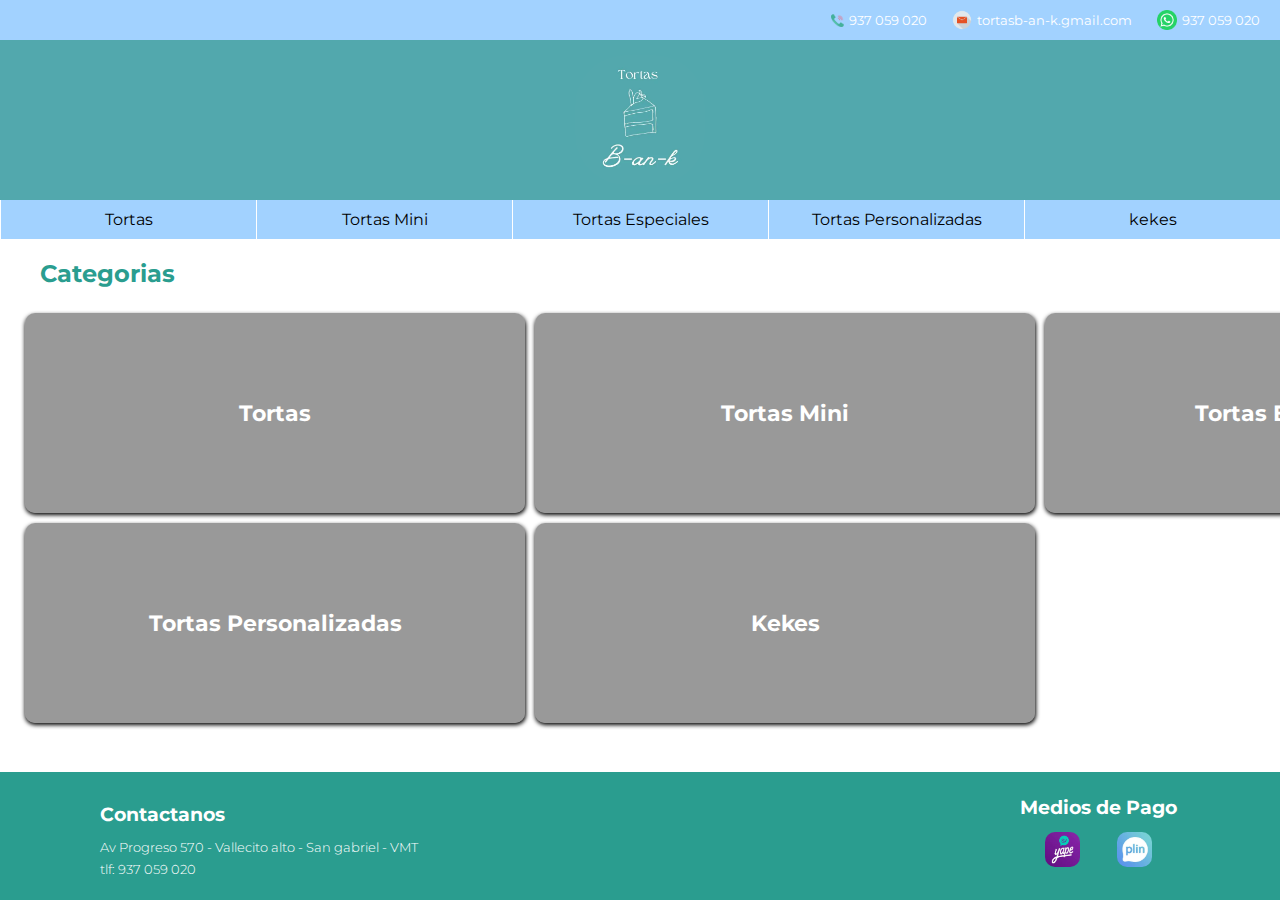
<file: index.html>
<!DOCTYPE html>
<html lang="en">
<head>
    <meta charset="UTF-8">
    <meta name="viewport" content="width=device-width, initial-scale=1.0">
    <title>Tortas B-an-K</title>
    <meta name="description" content="Empresa de tortas, donde vendemos, tortas, mini tortas, tortas especiales, tortas personalizadas">
    <meta name="author" content="Jerjes Mariluz">
    <link rel="stylesheet" href="styles/index.css">
    <script src="scripts/menu.js" defer></script>
    <link href="https://fonts.googleapis.com/css2?family=Montserrat:wght@400;700&display=swap" rel="stylesheet">
</head>
<body>
    <header>
        <div class="torta-information">
            <a href=""><img src="./img/information/call.webp" alt="contactanos" loading="lazy" width="23">937 059 020</a>
            <a href=""><img src="./img/information/e-mail.webp" alt="e-mail" loading="lazy" width="30">tortasb-an-k.gmail.com</a>
            <a href=""><img src="./img/information/whatsapp.webp" alt="whatsapp" loading="lazy" width="30">937 059 020</a>
        </div>
        <div class="torta-logo-name">
            <img src="./img/logo/torta-logo.webp" alt="logo torta B-an-k" width="130" loading="lazy">
            
        </div>
        <button id="menu" aria-label="Toogle menu"></button>
        <nav id="nav">
            <a href="">Tortas</a>
            <a href="">Tortas Mini</a>
            <a href="">Tortas Especiales</a>
            <a href="">Tortas Personalizadas</a>
            <a href="">kekes</a>
        </nav>
    </header>
    <main>
        <h2>Categorias</h2>
        <section>
            <div>
                <p>Tortas</p>
            </div>
            <div>
                <p>Tortas Mini</p>
            </div>
            <div>
                <p>Tortas Especiales</p>
            </div>
            <div>
                <p>Tortas Personalizadas</p>
            </div>
            <div>
                <p>Kekes</p>
            </div>

        </section>

    </main>
    <footer>
        <div class="contact">
            <h3>Contactanos</h3>
            <a href="https://maps.app.goo.gl/quXXYFkM4H5N9neUA" target="_blank">Av Progreso 570 - Vallecito alto - San gabriel - VMT </a>
            <a href="">tlf: 937 059 020</a>
        </div>
        <div class="pay">
            <h3>Medios de Pago</h3>
            <div class="pay-medio">
                <a href=""><img src="./img/footer/yape.webp" alt="yape" width="35" loading="lazy"></a>
                <a href=""><img src="./img/footer/plin.webp" alt="plin" width="35" loading="lazy"></a>
            </div>
        </div>
       
    </footer>    
</body>
</html>


















































<!-- <!DOCTYPE html>
<html lang="en">
<head>
    <meta charset="UTF-8">
    <meta name="viewport" content="width=device-width, initial-scale=1.0">
    <title>Tortas B-an-K</title>
    <link rel="stylesheet" href="styles/index.css">
    <script src="scripts/menu.js" defer></script>
    <link href="https://fonts.googleapis.com/css2?family=Montserrat:wght@400;700&display=swap" rel="stylesheet">

</head>
<body>
    <header>
        <div class="information">
            <a class="article" href="">e-mail</a>
            <a class="article" href="">WhatsApp</a>
            <a class="article" href="">LLamanos</a>     
        </div>
        <h1>Tortas B-an-K</h1>
        <img src="" alt="">
        <button id="menu" aria-label="Toogle menu"></button>
        <nav id="nav">
            <a href="">Tortas</a>
            <a href="">Tortas Mini</a>
            <a href="">Especiales</a>
            <a href="">Kekes</a>
        </nav>
       
    </header>
    <main>
        <section id="sectionOne">
            <h2>Categorias</h2>
            <section id="images">
                <picture>
                    <img src="./img/torta-chocolate.png" alt="1" width="250">
                </picture>
                <picture>
                    <img src="./img/torta-chocolate.png" alt="2" width="250">
                </picture>
                <picture>
                    <img src="./img/torta-chocolate.png" alt="3" width="250">
                </picture>
                <picture>
                    <img src="./img/torta-chocolate.png" alt="4 " width="250">
                </picture>
            </section>
        </section>

    </main>
    <footer>
        <div>
            <h3>Contacto</h3>
            <p>Av.Progreso 570</p>
            <p>telf: </p>
            <picture>
                <img src="" alt="WhatsApp">
            </picture>
        </div>
        <div>
            <h3>Medios de Pago</h3>
            <picture>
                <img src="" alt="YAPE">
            </picture>
            <picture>
                <img src="" alt="PLIN">
            </picture>
        </div>
    </footer>
</body>
</html> -->
</file>
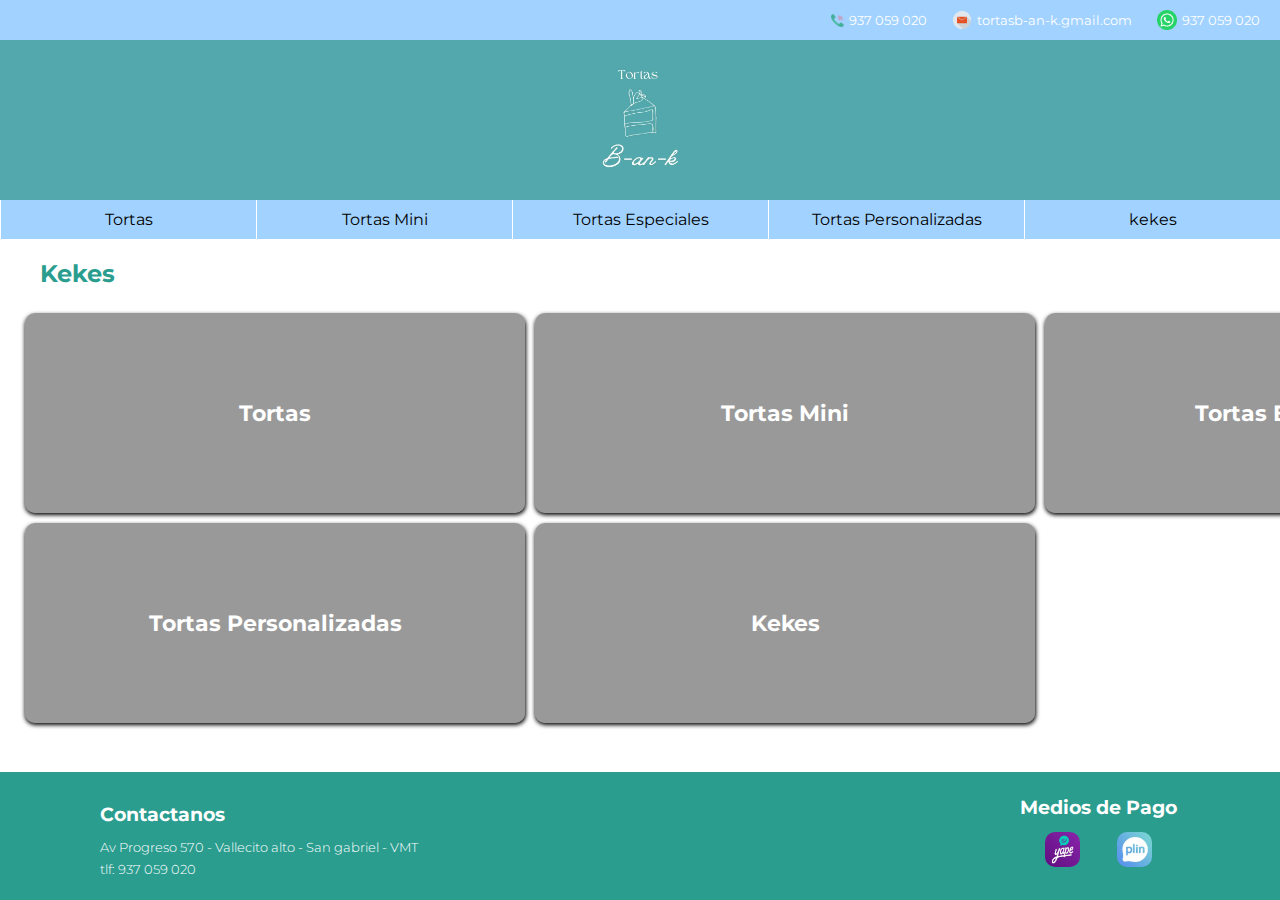
<file: kekes.html>
<!DOCTYPE html>
<html lang="en">
<head>
    <meta charset="UTF-8">
    <meta name="viewport" content="width=device-width, initial-scale=1.0">
    <title>Tortas B-an-K</title>
    <meta name="description" content="Empresa de tortas, donde vendemos, tortas, mini tortas, tortas especiales, tortas personalizadas">
    <meta name="author" content="Jerjes Mariluz">
    <link rel="stylesheet" href="styles/index.css">
    <script src="scripts/menu.js" defer></script>
    <link href="https://fonts.googleapis.com/css2?family=Montserrat:wght@400;700&display=swap" rel="stylesheet">
</head>
<body>
    <header>
        <div class="torta-information">
            <a href=""><img src="./img/information/call.webp" alt="contactanos" loading="lazy" width="23">937 059 020</a>
            <a href=""><img src="./img/information/e-mail.webp" alt="e-mail" loading="lazy" width="30">tortasb-an-k.gmail.com</a>
            <a href=""><img src="./img/information/whatsapp.webp" alt="whatsapp" loading="lazy" width="30">937 059 020</a>
        </div>
        <div class="torta-logo-name">
            <img src="./img/logo/torta-logo.webp" alt="logo torta B-an-k" width="130" loading="lazy">
            
        </div>
        <button id="menu" aria-label="Toogle menu"></button>
        <nav id="nav">
            <a href="tortas.html" title="TORTAS">Tortas</a>
            <a href="tortas-mini.html" title="TORTAS MINI">Tortas Mini</a>
            <a href="tortas-especial.html" title="TORTAS ESPECIALES">Tortas Especiales</a>
            <a href="tortas-persona.html" title="TORTAS PERSONALIZADAS">Tortas Personalizadas</a>
            <a href="kekes.html" title="KEKES">kekes</a>
        </nav>
    </header>
    <main>
        <h2>Kekes</h2>
        <section>
            <div>
                <p>Tortas</p>
            </div>
            <div>
                <p>Tortas Mini</p>
            </div>
            <div>
                <p>Tortas Especiales</p>
            </div>
            <div>
                <p>Tortas Personalizadas</p>
            </div>
            <div>
                <p>Kekes</p>
            </div>

        </section>

    </main>
    <footer>
        <div class="contact">
            <h3>Contactanos</h3>
            <a href="https://maps.app.goo.gl/quXXYFkM4H5N9neUA" target="_blank">Av Progreso 570 - Vallecito alto - San gabriel - VMT </a>
            <a href="">tlf: 937 059 020</a>
        </div>
        <div class="pay">
            <h3>Medios de Pago</h3>
            <div class="pay-medio">
                <a href=""><img src="./img/footer/yape.webp" alt="yape" width="35" loading="lazy"></a>
                <a href=""><img src="./img/footer/plin.webp" alt="plin" width="35" loading="lazy"></a>
            </div>
        </div>
       
    </footer>    
</body>
</html>
</file>
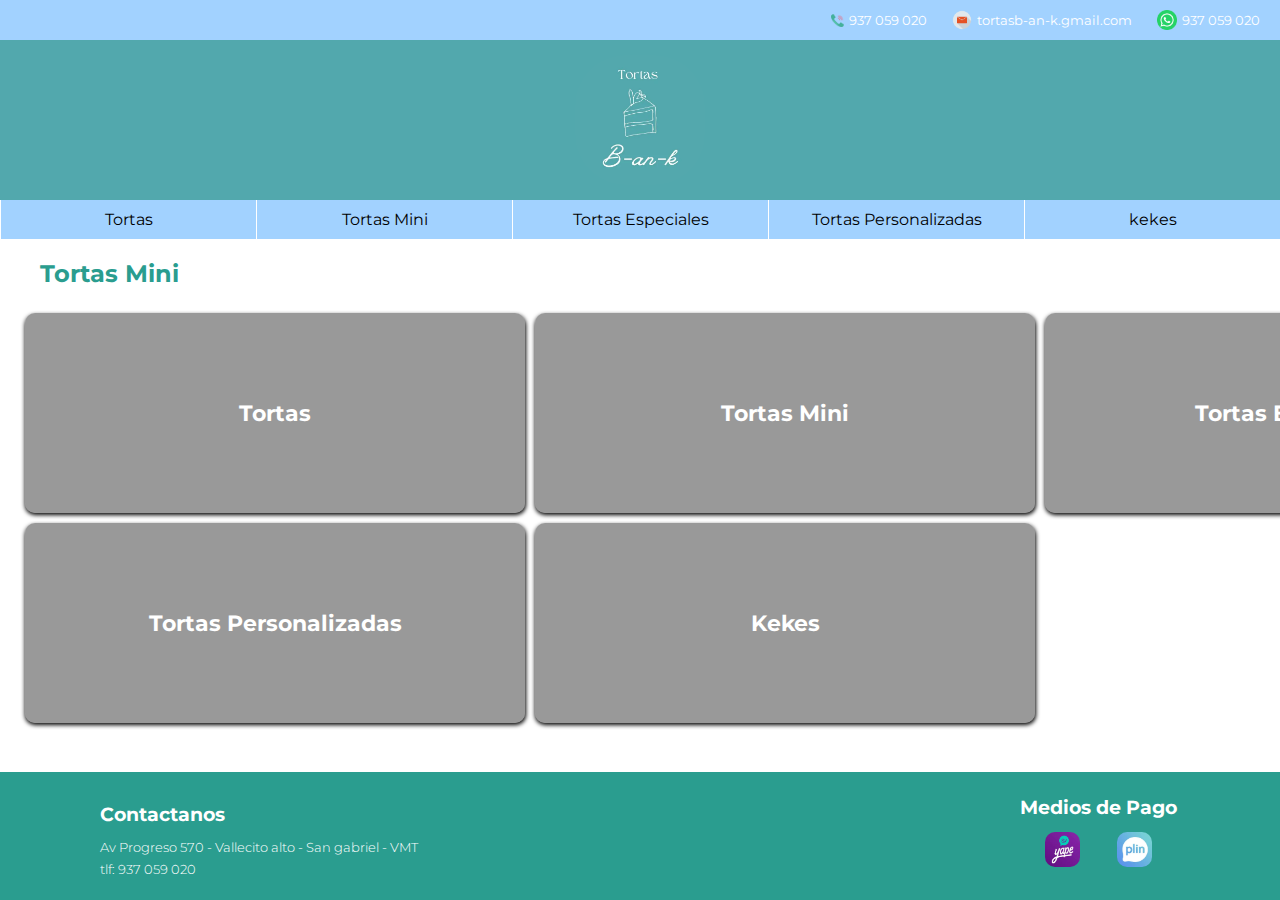
<file: tortas-mini.html>
<!DOCTYPE html>
<html lang="en">
<head>
    <meta charset="UTF-8">
    <meta name="viewport" content="width=device-width, initial-scale=1.0">
    <title>Tortas B-an-K</title>
    <meta name="description" content="Empresa de tortas, donde vendemos, tortas, mini tortas, tortas especiales, tortas personalizadas">
    <meta name="author" content="Jerjes Mariluz">
    <link rel="stylesheet" href="styles/index.css">
    <script src="scripts/menu.js" defer></script>
    <link href="https://fonts.googleapis.com/css2?family=Montserrat:wght@400;700&display=swap" rel="stylesheet">
</head>
<body>
    <header>
        <div class="torta-information">
            <a href=""><img src="./img/information/call.webp" alt="contactanos" loading="lazy" width="23">937 059 020</a>
            <a href=""><img src="./img/information/e-mail.webp" alt="e-mail" loading="lazy" width="30">tortasb-an-k.gmail.com</a>
            <a href=""><img src="./img/information/whatsapp.webp" alt="whatsapp" loading="lazy" width="30">937 059 020</a>
        </div>
        <div class="torta-logo-name">
            <img src="./img/logo/torta-logo.webp" alt="logo torta B-an-k" width="130" loading="lazy">
            
        </div>
        <button id="menu" aria-label="Toogle menu"></button>
        <nav id="nav">
            <a href="tortas.html" title="TORTAS">Tortas</a>
            <a href="tortas-mini.html" title="TORTAS MINI">Tortas Mini</a>
            <a href="tortas-especial.html" title="TORTAS ESPECIALES">Tortas Especiales</a>
            <a href="tortas-persona.html" title="TORTAS PERSONALIZADAS">Tortas Personalizadas</a>
            <a href="kekes.html" title="KEKES">kekes</a>
        </nav>
    </header>
    <main>
        <h2>Tortas Mini</h2>
        <section>
            <div>
                <p>Tortas</p>
            </div>
            <div>
                <p>Tortas Mini</p>
            </div>
            <div>
                <p>Tortas Especiales</p>
            </div>
            <div>
                <p>Tortas Personalizadas</p>
            </div>
            <div>
                <p>Kekes</p>
            </div>

        </section>

    </main>
    <footer>
        <div class="contact">
            <h3>Contactanos</h3>
            <a href="https://maps.app.goo.gl/quXXYFkM4H5N9neUA" target="_blank">Av Progreso 570 - Vallecito alto - San gabriel - VMT </a>
            <a href="">tlf: 937 059 020</a>
        </div>
        <div class="pay">
            <h3>Medios de Pago</h3>
            <div class="pay-medio">
                <a href=""><img src="./img/footer/yape.webp" alt="yape" width="35" loading="lazy"></a>
                <a href=""><img src="./img/footer/plin.webp" alt="plin" width="35" loading="lazy"></a>
            </div>
        </div>
       
    </footer>    
</body>
</html>
</file>
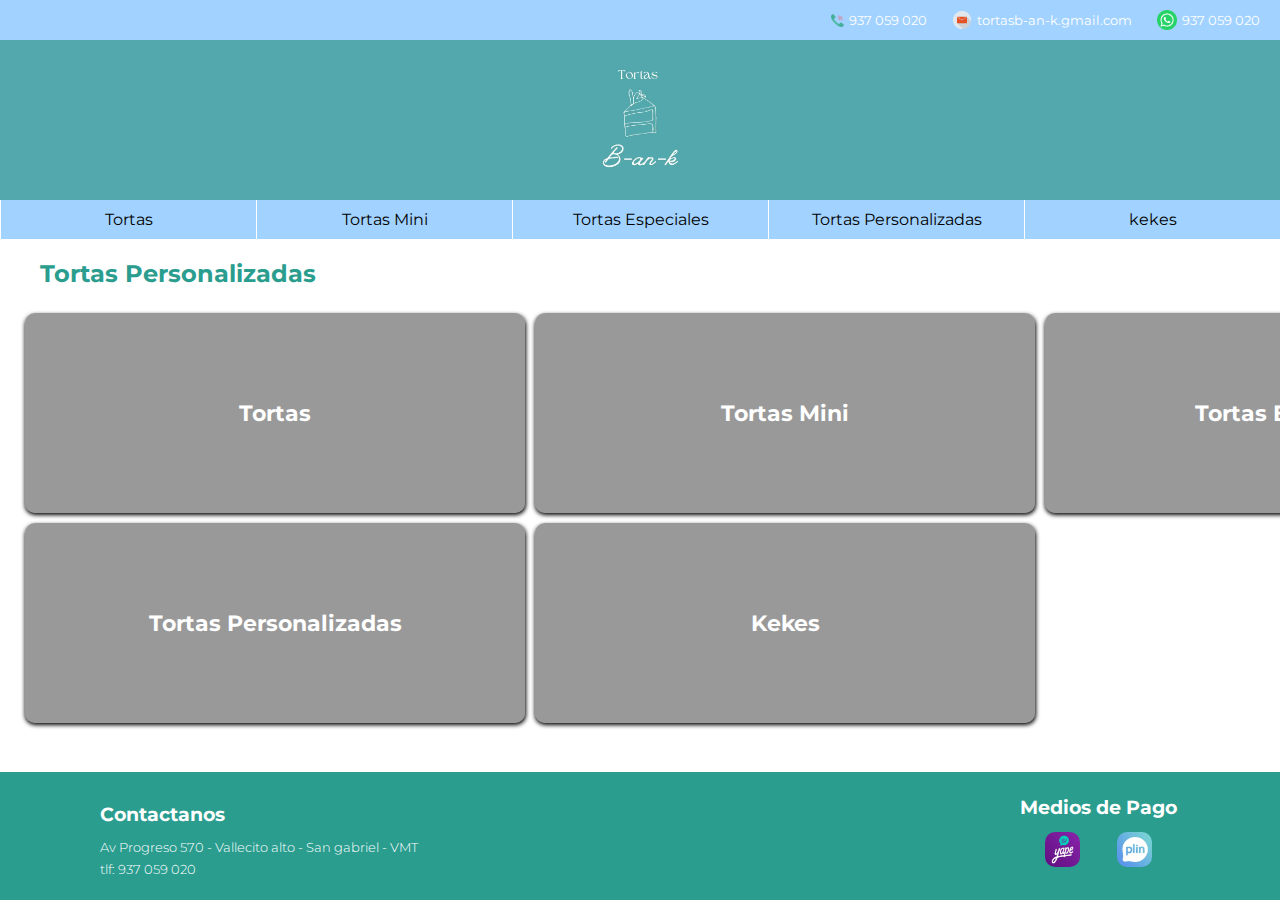
<file: tortas-persona.html>
<!DOCTYPE html>
<html lang="en">
<head>
    <meta charset="UTF-8">
    <meta name="viewport" content="width=device-width, initial-scale=1.0">
    <title>Tortas B-an-K</title>
    <meta name="description" content="Empresa de tortas, donde vendemos, tortas, mini tortas, tortas especiales, tortas personalizadas">
    <meta name="author" content="Jerjes Mariluz">
    <link rel="stylesheet" href="styles/index.css">
    <script src="scripts/menu.js" defer></script>
    <link href="https://fonts.googleapis.com/css2?family=Montserrat:wght@400;700&display=swap" rel="stylesheet">
</head>
<body>
    <header>
        <div class="torta-information">
            <a href=""><img src="./img/information/call.webp" alt="contactanos" loading="lazy" width="23">937 059 020</a>
            <a href=""><img src="./img/information/e-mail.webp" alt="e-mail" loading="lazy" width="30">tortasb-an-k.gmail.com</a>
            <a href=""><img src="./img/information/whatsapp.webp" alt="whatsapp" loading="lazy" width="30">937 059 020</a>
        </div>
        <div class="torta-logo-name">
            <img src="./img/logo/torta-logo.webp" alt="logo torta B-an-k" width="130" loading="lazy">
            
        </div>
        <button id="menu" aria-label="Toogle menu"></button>
        <nav id="nav">
            <a href="tortas.html" title="TORTAS">Tortas</a>
            <a href="tortas-mini.html" title="TORTAS MINI">Tortas Mini</a>
            <a href="tortas-especial.html" title="TORTAS ESPECIALES">Tortas Especiales</a>
            <a href="tortas-persona.html" title="TORTAS PERSONALIZADAS">Tortas Personalizadas</a>
            <a href="kekes.html" title="KEKES">kekes</a>
        </nav>
    </header>
    <main>
        <h2>Tortas Personalizadas</h2>
        <section>
            <div>
                <p>Tortas</p>
            </div>
            <div>
                <p>Tortas Mini</p>
            </div>
            <div>
                <p>Tortas Especiales</p>
            </div>
            <div>
                <p>Tortas Personalizadas</p>
            </div>
            <div>
                <p>Kekes</p>
            </div>

        </section>

    </main>
    <footer>
        <div class="contact">
            <h3>Contactanos</h3>
            <a href="https://maps.app.goo.gl/quXXYFkM4H5N9neUA" target="_blank">Av Progreso 570 - Vallecito alto - San gabriel - VMT </a>
            <a href="">tlf: 937 059 020</a>
        </div>
        <div class="pay">
            <h3>Medios de Pago</h3>
            <div class="pay-medio">
                <a href=""><img src="./img/footer/yape.webp" alt="yape" width="35" loading="lazy"></a>
                <a href=""><img src="./img/footer/plin.webp" alt="plin" width="35" loading="lazy"></a>
            </div>
        </div>
       
    </footer>    
</body>
</html>
</file>
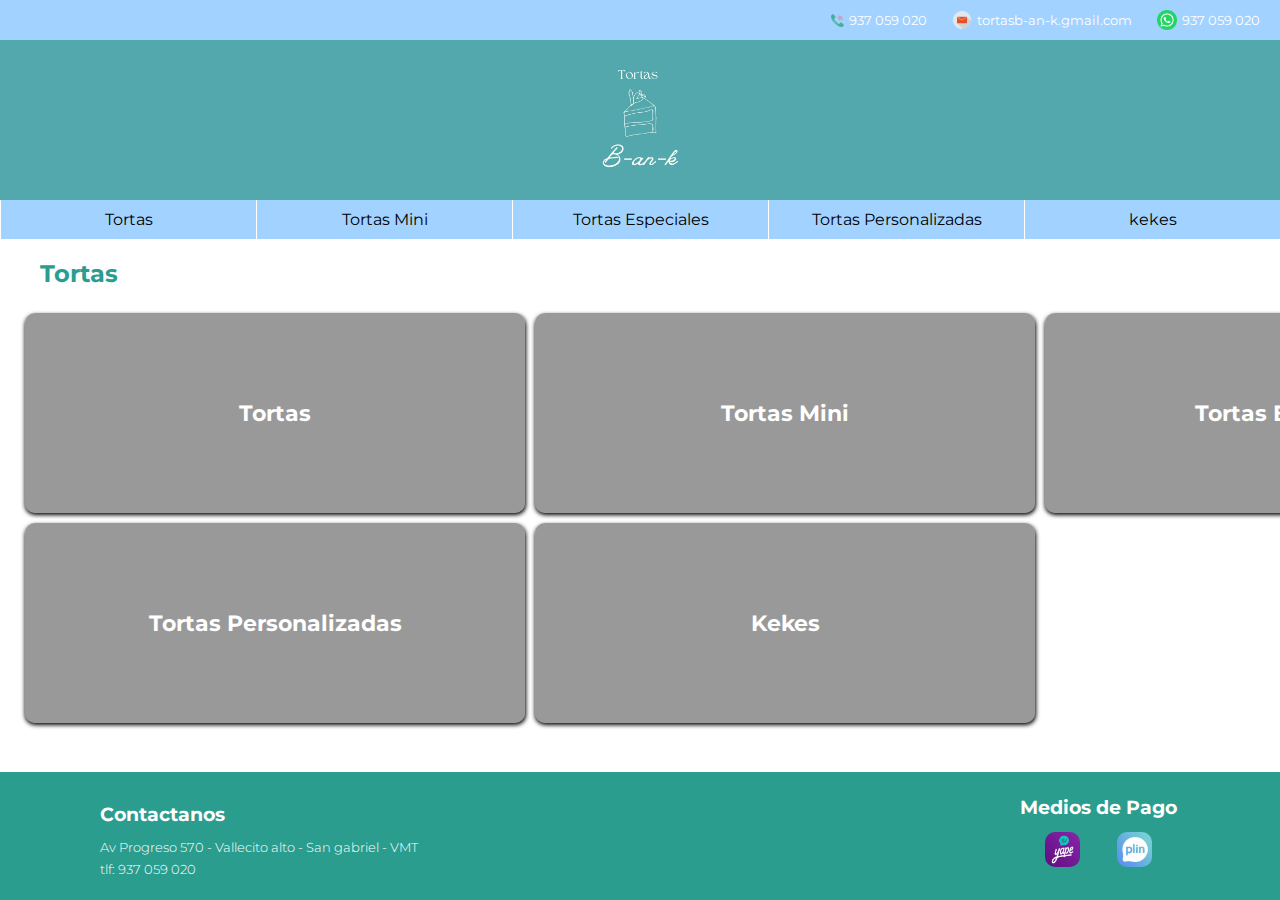
<file: tortas.html>
<!DOCTYPE html>
<html lang="en">
<head>
    <meta charset="UTF-8">
    <meta name="viewport" content="width=device-width, initial-scale=1.0">
    <title>Tortas B-an-K</title>
    <meta name="description" content="Empresa de tortas, donde vendemos, tortas, mini tortas, tortas especiales, tortas personalizadas">
    <meta name="author" content="Jerjes Mariluz">
    <link rel="stylesheet" href="styles/index.css">
    <script src="scripts/menu.js" defer></script>
    <link href="https://fonts.googleapis.com/css2?family=Montserrat:wght@400;700&display=swap" rel="stylesheet">
</head>
<body>
    <header>
        <div class="torta-information">
            <a href=""><img src="./img/information/call.webp" alt="contactanos" loading="lazy" width="23">937 059 020</a>
            <a href=""><img src="./img/information/e-mail.webp" alt="e-mail" loading="lazy" width="30">tortasb-an-k.gmail.com</a>
            <a href=""><img src="./img/information/whatsapp.webp" alt="whatsapp" loading="lazy" width="30">937 059 020</a>
        </div>
        <div class="torta-logo-name">
            <img src="./img/logo/torta-logo.webp" alt="logo torta B-an-k" width="130" loading="lazy">
            
        </div>
        <button id="menu" aria-label="Toogle menu"></button>
        <nav id="nav">
            <a href="tortas.html" title="TORTAS">Tortas</a>
            <a href="tortas-mini.html" title="TORTAS MINI">Tortas Mini</a>
            <a href="tortas-especial.html" title="TORTAS ESPECIALES">Tortas Especiales</a>
            <a href="tortas-persona.html" title="TORTAS PERSONALIZADAS">Tortas Personalizadas</a>
            <a href="kekes.html" title="KEKES">kekes</a>
        </nav>
    </header>
    <main>
        <h2>Tortas</h2>
        <section>
            <div>
                <p>Tortas</p>
            </div>
            <div>
                <p>Tortas Mini</p>
            </div>
            <div>
                <p>Tortas Especiales</p>
            </div>
            <div>
                <p>Tortas Personalizadas</p>
            </div>
            <div>
                <p>Kekes</p>
            </div>

        </section>

    </main>
    <footer>
        <div class="contact">
            <h3>Contactanos</h3>
            <a href="https://maps.app.goo.gl/quXXYFkM4H5N9neUA" target="_blank">Av Progreso 570 - Vallecito alto - San gabriel - VMT </a>
            <a href="">tlf: 937 059 020</a>
        </div>
        <div class="pay">
            <h3>Medios de Pago</h3>
            <div class="pay-medio">
                <a href=""><img src="./img/footer/yape.webp" alt="yape" width="35" loading="lazy"></a>
                <a href=""><img src="./img/footer/plin.webp" alt="plin" width="35" loading="lazy"></a>
            </div>
        </div>
       
    </footer>    
</body>
</html>
</file>
<file: styles/index.css>
:root {
    --primary-color: #a2d2ff;
    --secondary-color: #f5e3c7;
    --third-color: #a8d7b2;
    --fouth-color: #d8b6a1;
    --fiveth-color: #fff;
    --sixth-color: #264653;
    --seventh-color: #2a9d8f;
    --eighth-color: #e9c46a;
    --nineth-color: #f4a261;
    --tenth-color: #e76f51;
}

* {
    padding: 0;
    margin: 0;
    box-sizing: border-box;
}

html, 
body {
    height: 100%;
}

body {
    display: flex;
    flex-direction: column;
    min-height: 100vb;
    font-family: 'Montserrat', sans-serif;
}

header {
    display: flex;
    flex-direction: column;
    color: var(--fiveth-color);
}

.torta-information {
    display: flex;
    padding: 10px;
    flex-direction: row;
    justify-content: end;
    background-color: var(--primary-color);
}

.torta-information a {
     display: flex;
     justify-content: end;
     align-items: center;
     text-decoration: none;
     color: var(--fiveth-color);
     font-size: small;
     padding: 0 10px;
}

.torta-information a img {
    padding: 0 5px;
}

.torta-logo-name {
    display: flex;
    justify-content: center;
    align-items: center;
    padding: 15px;
    background-color: #52A8AD;
}

.torta-logo-name img {
    border-radius: 50px;
}

#menu {
    display: none;
    position: absolute;
    width: 25px;
    height: 25px;
    top: 145px;
    left: 20px;
    background-color: transparent;
    border: none;
    z-index: 100;
    cursor: pointer;
}

#menu::after {
    content: '=';
    font-size: 1.2rem;
    text-align: center;
    color: var(--fiveth-color);
}

#menu.open::after {
    content: '✖️';
}

#nav {
    display: flex;
    flex-direction: row;
    background-color: var(--primary-color);
    justify-content: space-around;
}
 #nav a {
    text-decoration: none;
    color: black;
    font-weight: 400;
    width: 100%;
    padding: 10px;
    text-align: center;
    border-left: .1px solid var(--fiveth-color);
    transition: background .6s ease;
 }

 #nav a:hover {
    background-color: var(--fiveth-color);
 }

main {
    flex-grow: 1;
    padding: 10px;
}

main h2 {
    text-align: center;
    padding: 10px 30px;
    color: var(--seventh-color);
    font-weight: bolder;
    text-align: start;
}

main section {
    padding: 10px;
    display: grid;
    justify-content: space-around;
    grid-template-columns: auto auto auto;
}

section div {
    border-radius: 10px;
    margin: 5px;
    width: 500px;
    box-shadow: 0.1px 2px 4px;
    height: 200px;
    background-color: rgba(0, 0, 0, 0.4);
    transition: background 1s;
}

section div:hover {
    background-color: rgba(0, 0, 0, 0.7);
}

section div p {
    color: var(--fiveth-color);
    font-size: 1.4rem;
    font-weight: bold;
    display: flex;
    justify-content: center;
    align-items: center;
    width: 100%;
    height: 100%;
}

footer {
    margin-top: auto;
    background-color: var(--seventh-color);
    padding: 20px 100px;
    display: grid;
    justify-content: space-between;
    grid-template-columns: auto auto;
    font-size: smaller;
}

.contact h3 {
    font-size: 1.2rem;
    padding: 10px 0;
    font-weight: bold;
    color: var(--fiveth-color);
}

.contact a {
    display: flex;
    flex-direction: column;
    padding: 3px 0;
    text-decoration: none;
    color: var(--fiveth-color);
    font-weight:300;
}

.pay h3 {
    font-size: 1.2rem;
    padding: 3px;
    font-weight: bold;
    color: var(--fiveth-color);
}

.pay-medio {
    display: flex;
    justify-content: space-around;
    align-items: center;
    padding: 10px;
}

.pay-medio a img {
    border-radius: 10px;
}

@media (max-width: 375px) {
    .torta-information {
        display: flex;
        flex-direction: column;
    }
    .torta-logo-name {
        display: flex;
        flex-direction: column;
    }
    .torta-information a {
        color: #264653;
        display: flex;
        justify-content: start;
    }
    #menu {
        display: block;
    }

    #nav {
        display: flex;
        flex-direction: column;
        display: none;
    }

    #nav a {
        text-align: start;
        border-top: 1px solid rgba(0, 0, 0, 0.1);
        width: 60%;
        transition: background 1s ease;
    }

    #nav.open {
        display: flex;
    }

    main h2 {
        text-align: center;
    }

    main section {
        display: flex;
        flex-direction: column;
    }

    main section div {
        width: 300px;
        margin: 10px auto;
    }

    footer {
        display: flex;
        flex-direction: column;
    }

    .contact h3 {
        text-align: center;
    }

    .pay h3 {
        margin: 10px 0;
        text-align: center;
    }

    .pay-medio {
        display: flex;
        flex-direction: column;
        justify-content: start;
    }

    .pay-medio a img{
        text-align: start;
    }
} 

@media (max-width: 560px) {
    
    .torta-information {
        display: flex;
        flex-direction: column;
    }
    .torta-logo-name {
        display: flex;
        flex-direction: column;
    }
    .torta-information a {
        color: #264653;
        display: flex;
        justify-content: start;
    }
    #menu {
        display: block;
    }

    #nav {
        display: flex;
        flex-direction: column;
        display: none;
    }

    #nav a {
        text-align: start;
        border-top: 1px solid rgba(0, 0, 0, 0.1);
        width: 60%;
        transition: background 1s ease;
    }

    #nav.open {
        display: flex;
    }

    main h2 {
        text-align: center;
    }

    main section {
        display: flex;
        flex-direction: column;
    }

    main section div {
        width: 300px;
        margin: 10px auto;
    }

    footer {
        display: flex;
        flex-direction: column;
    }

    .contact h3 {
        text-align: center;
    }

    .pay h3 {
        margin: 10px 0;
        text-align: center;
    }

    .pay-medio {
        display: flex;
        flex-direction: column;
        justify-content: start;
    }

    .pay-medio a img{
        text-align: start;
    }
} 


































/* * {
    padding: 0;
    margin: 0;
    box-sizing: border-box;
}

html, body {
    height: 100%; 
    display: flex; 
    flex-direction: column;
}

body {
    font-family: 'Montserrat', sans-serif;
}

header {
    display: flex;
    flex-direction: column;
}

header h1 {
    text-align: center;
    padding: 20px;
    background-color: rgba(0, 0, 0, 0.9);
}

h1 {
    color: white;
}

#menu {
    display: none;
    font-size: 1rem;
    border: none;
    background-color: transparent;
    cursor: pointer;
    position: absolute;
    top: 45px;
    width: 20px;
    left: 20px;
    right: 20px;
    z-index: 100;
}

#menu::after {
    content: '=';
    color: white;
}

#menu.open::after {
    content: '❌';
}

#nav {
    display: flex;
    justify-content: space-around;
    background-color: brown;
}

#nav a {
    padding: 10px;
    width: 100%;
    text-align: center;
    text-decoration: none;
    color: navy;
    font-weight: bold;
    transition: background 1s;
}

#nav a:hover {
    transition: background 1s;
    background-color: beige;
}

.information {
    display: flex;
    justify-content: start;
    background-color: aquamarine;
}

.article {
    padding: 2px 20px;
    text-decoration: none;
    color: black;
}

main {
    display: grid;
    grid-template-columns: 1fr 1fr;
    justify-content: center;
    align-items: center;
}

h2 {
    padding: 10px;
    text-align: center;
}
footer {
    background-color: rgba(0, 0, 0, 0.5);
    color: white;
}





@media (max-width:375px) {
    #menu {
        display: block;
    }
    nav {
        display: flex;
        flex-direction: column;
    
    }
    #nav a {
        text-align: start;
        border-top: 1px solid rgba(0, 0, 0, 0.1);
    }
    #nav {
        display: none;
    }

    #nav.open {
        display: flex;
    }
    
    #images {
        border: 1px solid red;
        width: 100%;
    }

    h2 {
        text-align: center;
        border: 1px solid blue;
    }

    main {
        display: grid;
        grid-template-columns: 1fr; 
    }

    #images, picture {
        margin: 0 auto;
    }

    #images picture img {
        margin: 5px;
        border-radius: 5px;
    }

    footer {
        display: flex;
        flex-direction: column;
    
        width: 100%;
        height: 250px;
        padding: 10px;
        font-size: smaller;
    }    
}


@media (max-width:650px) {
    #menu {
        display: block;
    }
    nav {
        display: flex;
        flex-direction: column;
    
    }
    #nav a {
        text-align: start;
        border-top: 1px solid rgba(0, 0, 0, 0.1);
    }
    #nav {
        display: none;
    }

    #nav.open {
        display: flex;
    }

    #images {
        display: flex;
        flex-direction: column;
        justify-content: center;
        align-items: center;
    }

    #images picture img {

        margin: 5px;
        border-radius: 5px;
    }

    main {
        display: grid;
        grid-template-columns: 1fr; 
    }

    footer {
        display: flex;
        flex-direction: column;
    
        width: 100%;
        height: 250px;
        padding: 10px;
        font-size: smaller;
    }   
} */
</file>
